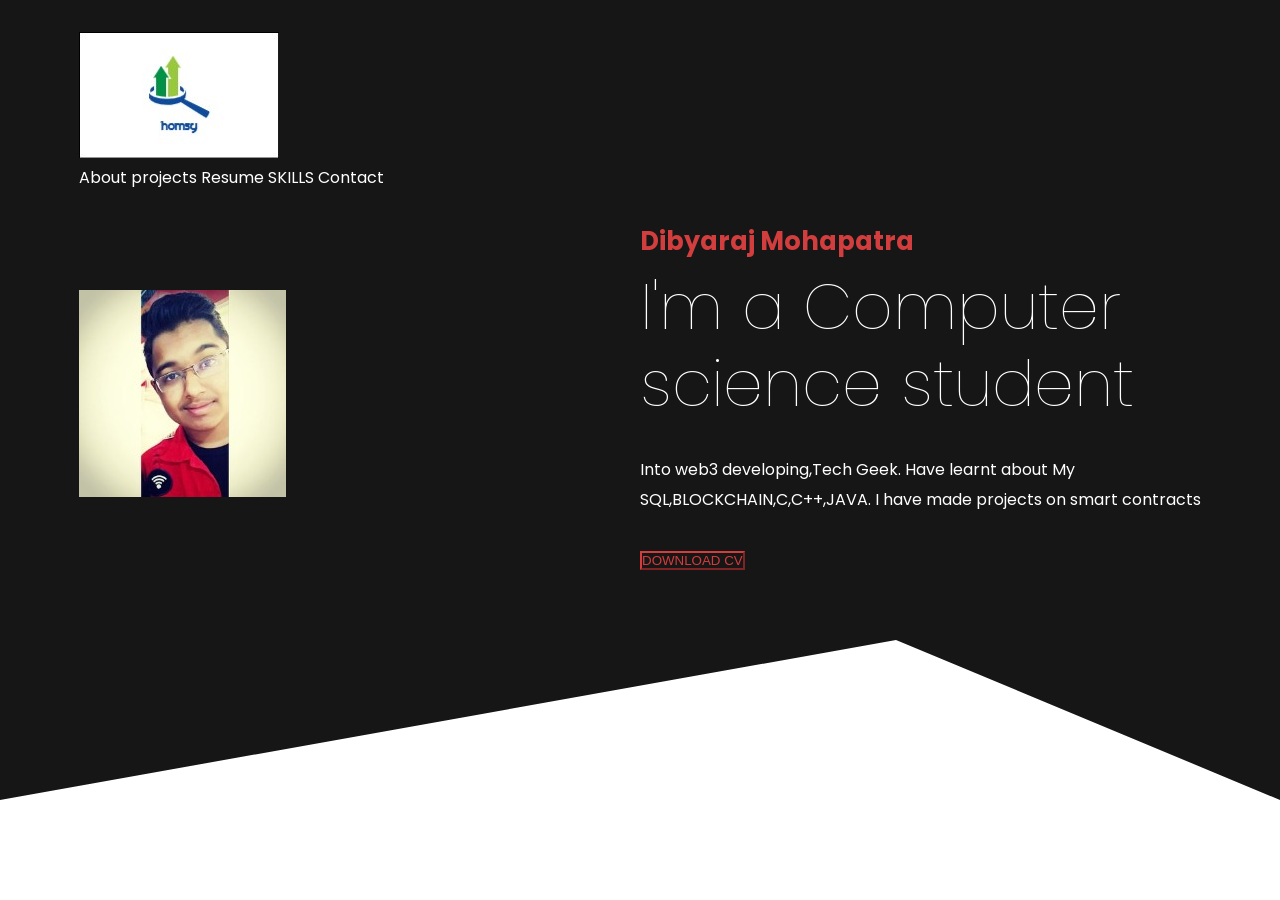
<file: Untitled-1.html>
<!DOCTYPE html>
<html lang="en">
<head>
    <meta charset="UTF-8">
    <meta http-equiv="X-UA-Compatible" content="IE=edge">
    <meta name="viewport" content="width=device-width, initial-scale=1.0">
    <title>MY AWESOME PORTFOLIO </title>
    <link rel="preconnect" href="https://fonts.googleapis.com">
<link rel="preconnect" href="https://fonts.gstatic.com" crossorigin>
<link href="https://fonts.googleapis.com/css2?family=Poppins:wght@200&display=swap" rel="stylesheet">
    <link rel="stylesheet" href="./css/style.css">    
</head>
<body>
  <header>
      <div class="container">
       <nav class="flex items-center">
        <div class ="left flex items-center">
            <div class="branding">
                <img src="./images/logo.jpeg" alt="">
                <div>
            <div>
                <a href="#">About</a>
                <a href="#">projects</a>
                <a href="#">Resume  </a>
                <a href="#">SKILLS</a>
                <a href="#">Contact</a>
            </div>
        </div>
      </nav>
      <div class="hero flex items-center justify-between">
       <div class="left flex-1">
       <img src="./images/pp.jpg" alt="">
    </div>
       <div class="right flex-1">
         <h6>Dibyaraj Mohapatra</h6> 
         <h1>I'm a  Computer science student</h1> 
         <p>  Into web3 developing,Tech Geek. 
              Have learnt about My SQL,BLOCKCHAIN,C,C++,JAVA. 
             I have made projects on smart contracts </p>
            <div>
                <button class="btn btn-secondary">DOWNLOAD CV</button>
            </div>
       </div>   
      </div>
    </div>
  </header>  
</body>
</html>
</file>
<file: css/style.css>
@import 'utilities.css';
:root{
   --primary:#d23d3d;
   --dark:#161616;
   --pure:#FFFFFF;
   --ternary:#8989;
   --light:#F2F2F2;


}
body{
    font-family:'Poppins',san-serif;

}
*{
    padding: 0;
    margin: 0;
    box-sizing: border-box;
    -webkit-font-smotthing:antialiased;

}

header{
    background: var(--dark);
    height:800px;
    clip-path:polygon(0 0,100% 0,100% 100%,70% 80%,0 100%);
}
.container{
    max-width:1152px;
    padding:0 15px;
    margin:0 auto;
}
header nav .left a{
    color:var(--pure);
    text-decoration:none

}
header nav .left a:hover{
    color:var(--primary);
}
header nav  {
    padding:2rem 0;

}
header nav .branding{
    margin-right:3rem;
}
.hero .right{
    color:var(--pure);

}
.hero .right h6{
    font-size:1.6rem;
    color:var(--primary);
    margin-bottom:0.5rem;

}
.hero .right h1{
   font-size:4rem;
   font-weight:100; 
   line-height:1.2;
   margin-bottom:2rem;

}
.hero .right h1 span{
    color:var(--primary);
    }
.hero .right p{
    line-height:1.9;
    margin-bottom:2rem;
}
.btn-secondary{
    background:transparent;
    color:var(--primary);
    border-color:var(--primary)
}
.btn-secondary:hover{
    background:var(--primary);
    color:var(--secondary);

}
</file>
